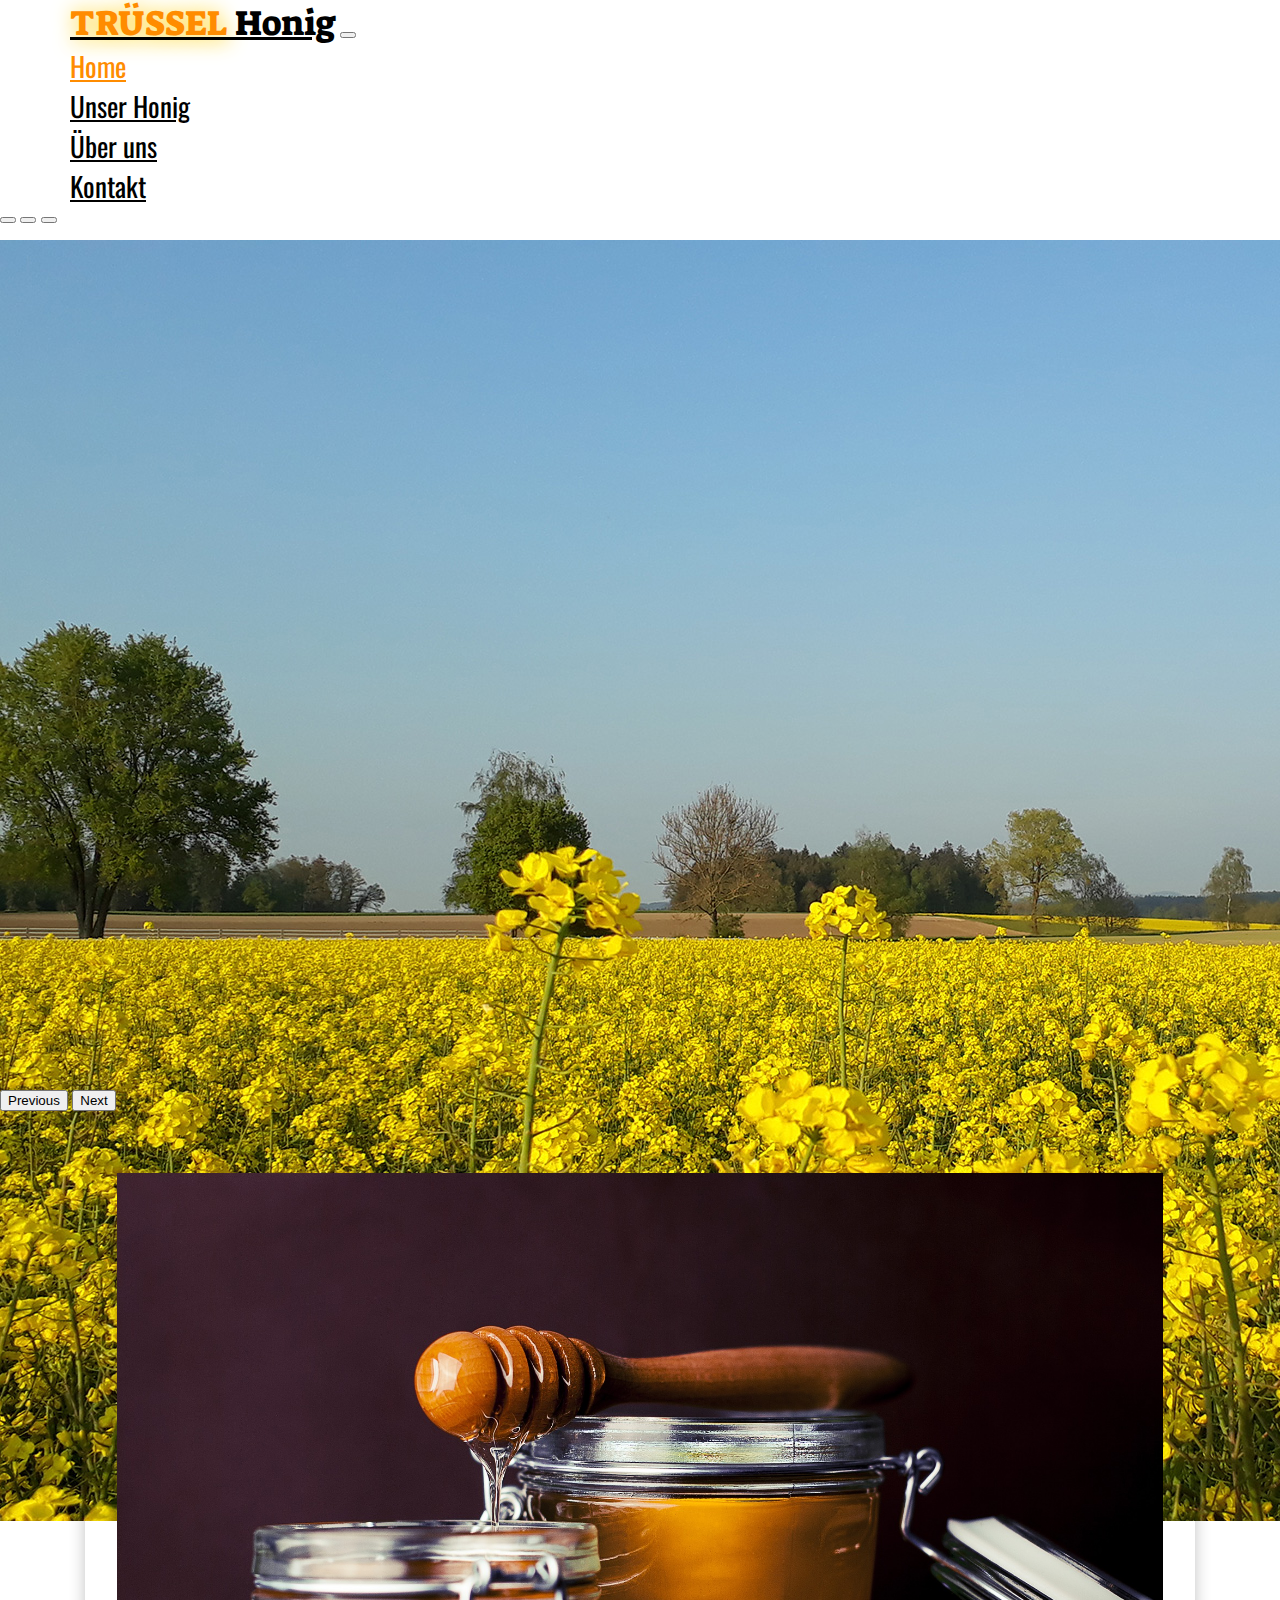
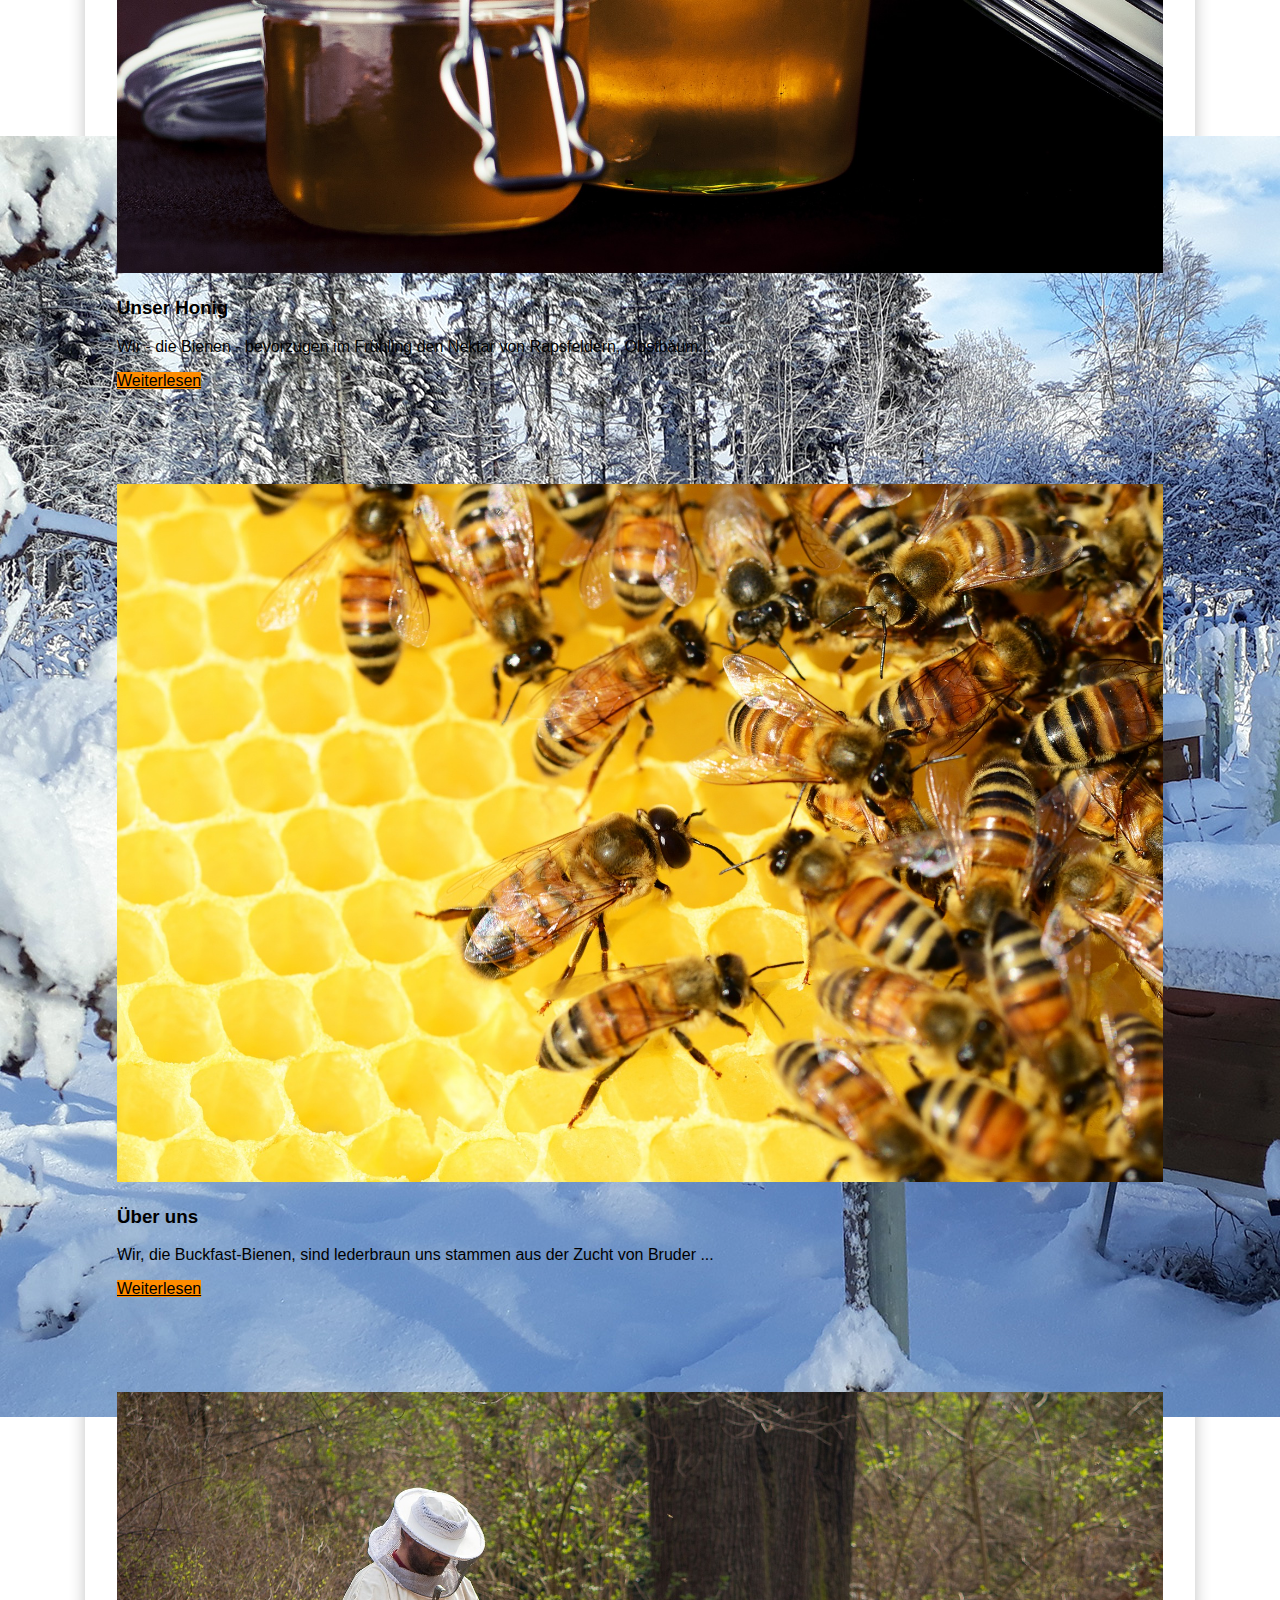
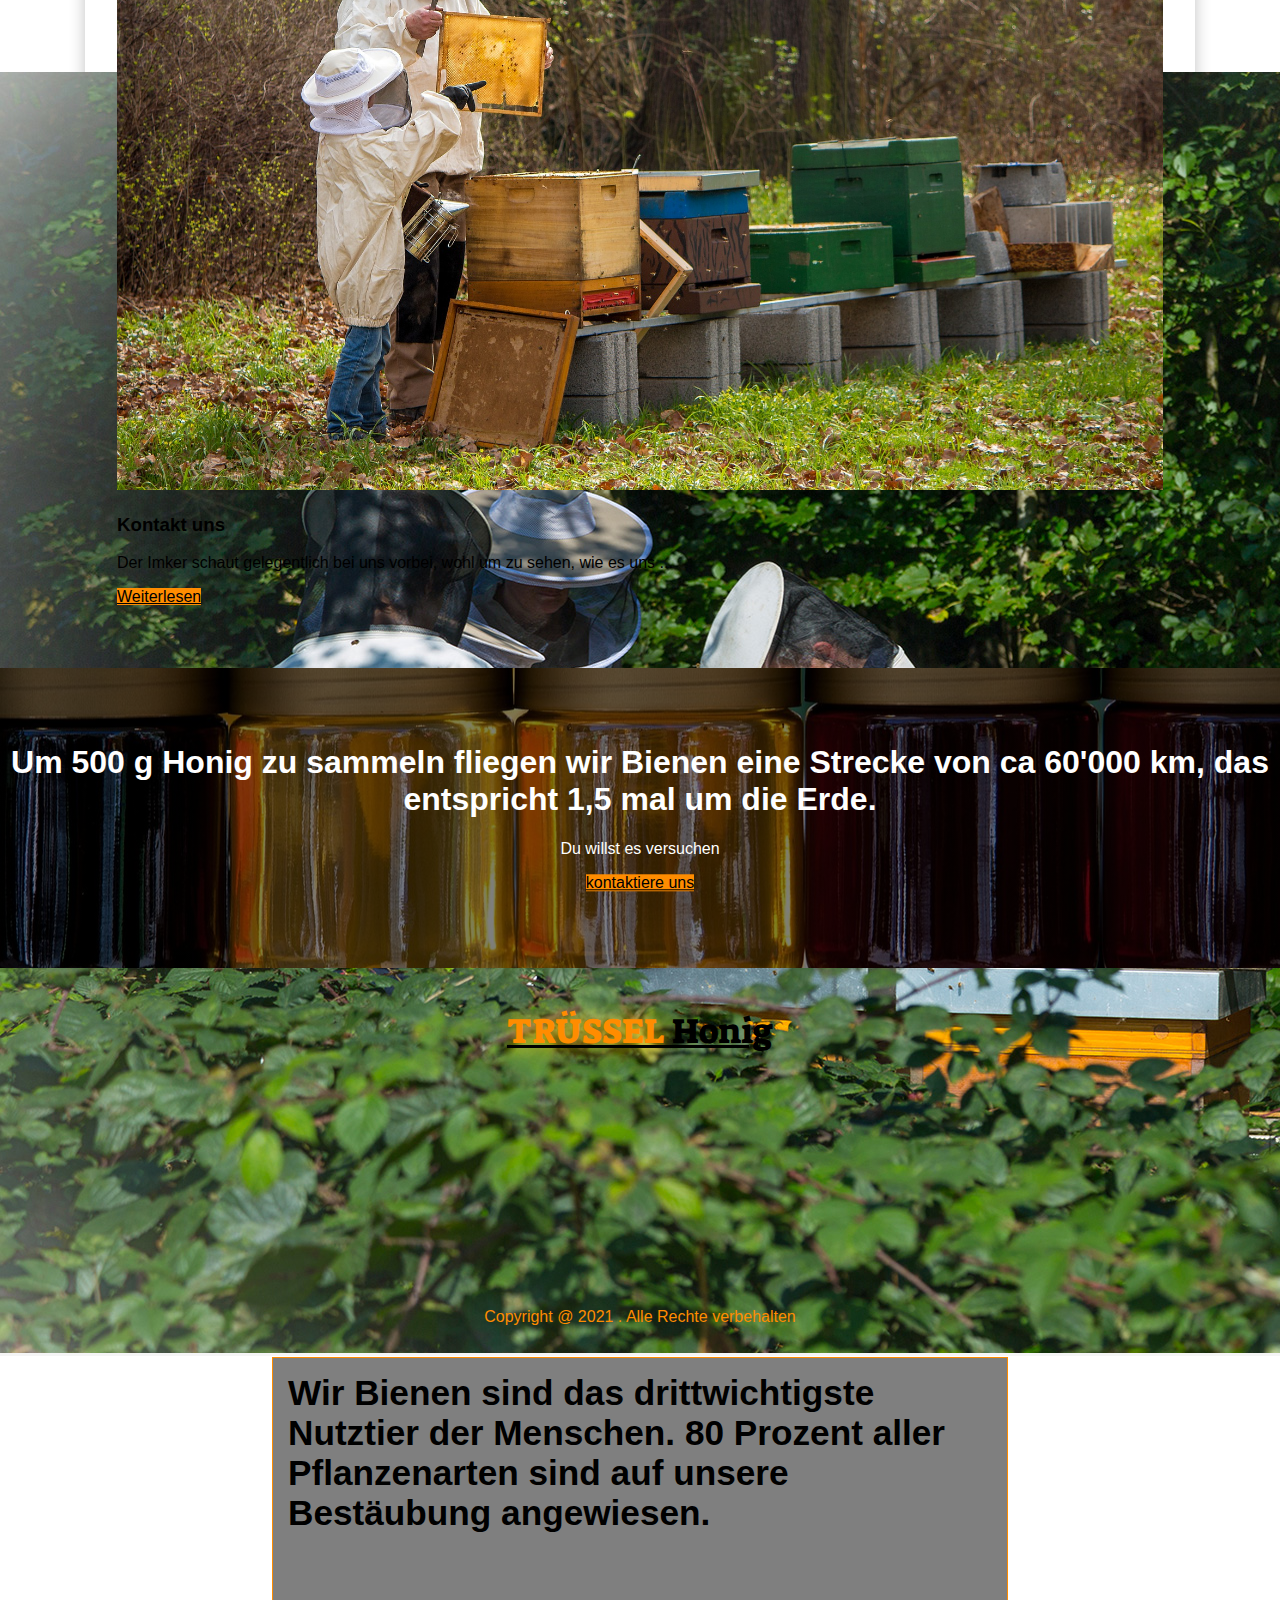
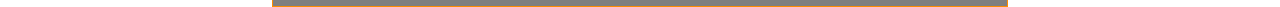
<file: index.html>
<!DOCTYPE html>
<html lang="en">
    <head>
        <meta charset="UTF-8">
        <meta name="viewport" content="width=device-width, initial-scale=1">

        <!-- Bootstrap CSS-->
        <link href="https://cdn.jsdelivr.net/npm/bootstrap@5.1.1/dist/css/bootstrap.min.css" rel="stylesheet" integrity="sha384-F3w7mX95PdgyTmZZMECAngseQB83DfGTowi0iMjiWaeVhAn4FJkqJByhZMI3AhiU" crossorigin="anonymous">
        <!-- Logo font-->
        <link href="https://fonts.googleapis.com/css2?family=Suez+One&display=swap" rel="stylesheet">  
        <!-- Text font-->
        <link href="https://fonts.googleapis.com/css2?family=Oswald:wght@300&display=swap" rel="stylesheet"> 
        
        <link href="./css/style.css" rel="stylesheet">

        <script lang="javascript" type="text/javascript" src="http://code.jquery.com/jquery-3.6.0.min.js"></script>
        <script language="javascript" type="text/javascript" src="./script/script.js" defar></script>
        
        <title>Honig von Jegenstorf</title>
    </head>
    <body>
        <header>
            <nav class="navbar navbar-expand-lg navbar-light bg-light">
                <div class="container-fluid">
                  <a class="navbar-brand" href="#"><span>TRÜSSEL</span> Honig</a>
                  <button class="navbar-toggler" type="button" data-bs-toggle="collapse" data-bs-target="#navbarNavDropdown" aria-controls="navbarNavDropdown" aria-expanded="false" aria-label="Toggle navigation">
                    <span class="navbar-toggler-icon"></span>
                  </button>
                  <div class="collapse navbar-collapse" id="navbarNavDropdown">
                    <ul class="navbar-nav">
                      <li class="nav-item">
                        <a class="nav-link active" aria-current="page" href="#">Home</a>
                      </li>
                      <li class="nav-item">
                        <a class="nav-link" href="./our_product.html">Unser Honig</a>
                      </li>
                      <li class="nav-item">
                        <a class="nav-link" href="./about_us.html">Über uns</a>
                      </li>
                      <li class="nav-item">
                        <a class="nav-link" href="contact_us.html">Kontakt</a>
                      </li>
                      <!-- <li class="nav-item dropdown">
                        <a class="nav-link dropdown-toggle" href="#" id="navbarDropdownMenuLink" role="button" data-bs-toggle="dropdown" aria-expanded="false">
                          Dropdown link
                        </a>
                        <ul class="dropdown-menu" aria-labelledby="navbarDropdownMenuLink">
                          <li><a class="dropdown-item" href="#">Action</a></li>
                          <li><a class="dropdown-item" href="#">Another action</a></li>
                        </ul>
                      </li> -->
                    </ul>
                  </div>
                </div>
              </nav>            
        </header>
        <main class="container container-size">
            <!---------------------------------------- Slideshow ------------------------------------------>
            <section class="row">
              <div id="carouselExampleCaptions" class="carousel slide" data-bs-ride="carousel">
                <div class="carousel-indicators">
                  <button type="button" data-bs-target="#carouselExampleCaptions" data-bs-slide-to="0" class="active" aria-current="true" aria-label="Slide 1"></button>
                  <button type="button" data-bs-target="#carouselExampleCaptions" data-bs-slide-to="1" aria-label="Slide 2"></button>
                  <button type="button" data-bs-target="#carouselExampleCaptions" data-bs-slide-to="2" aria-label="Slide 3"></button>
                </div>
                <div class="carousel-inner">
                  <div class="carousel-item active">
                    <img src="./content/img05.jpg" class="d-block w-100" alt="...">
                    <div class="carousel-caption d-none d-md-block">
                      <h5>Statt zu erschrecken, wenn eine Biene auf dir landet, denke daran, dass sie dich für eine Blume gehalten hat.</h5>
                    </div>
                  </div>
                  <div class="carousel-item">
                    <img src="./content/img06.jpg" class="d-block w-100" alt="...">
                    <div class="carousel-caption d-none d-md-block">
                      <h5>Wir Bienen machen keinen Winterschlaf, stattdessen kuscheln wir uns zu einer Traube zusammen
                        und geben uns gegenseitig warm.</h5>
                    </div>
                  </div>
                  <div class="carousel-item">
                    <img src="./content/img07.jpg" class="d-block w-100" alt="...">
                    <div class="carousel-caption d-none d-md-block">
                      <h5>Wir Bienen sind das drittwichtigste Nutztier der Menschen. 80 Prozent aller Pflanzenarten sind auf unsere Bestäubung angewiesen. </h5>
                    </div>
                  </div>
                </div>
                <button class="carousel-control-prev" type="button" data-bs-target="#carouselExampleCaptions" data-bs-slide="prev">
                  <span class="carousel-control-prev-icon" aria-hidden="true"></span>
                  <span class="visually-hidden">Previous</span>
                </button>
                <button class="carousel-control-next" type="button" data-bs-target="#carouselExampleCaptions" data-bs-slide="next">
                  <span class="carousel-control-next-icon" aria-hidden="true"></span>
                  <span class="visually-hidden">Next</span>
                </button>
              </div>        
            </section>
            <!----------------------------------------- MAINPARTS ------------------------------------------>
            <main class="container-size-main" >
              
            
              <section class="row meinpart">
                  <div class="col-sm-12 col-md-4 mainparts">
                    <div class="mainparts__body">
                      <img src="./content/img02.jpg" alt="...">
                      <h3 class="mainparts__title">Unser Honig</h3>
                      <p class="mainparts__text">Wir - die Bienen - bevorzugen im Frühling den Nektar von Rapsfeldern, Obstbäum...</p>
                      <a href="./our_product.html" class="btn btn-primary mainparts__link">Weiterlesen</a>
                    </div>
                  </div>

                  <div class="col-sm-12 col-md-4 mainparts">
                    <div class="mainparts__body">
                      <img src="./content/img01.jpg" alt="...">
                      <h3 class="mainparts__title">Über uns</h3>
                      <p class="mainparts__text">Wir, die Buckfast-Bienen, sind lederbraun uns stammen aus der Zucht von Bruder  ...</p>
                      <a href="./about_us.html" class="btn btn-primary mainparts__link">Weiterlesen</a>
                    </div>
                  </div>

                  <div class="col-sm-12 col-md-4 mainparts">
                    <div class="mainparts__body">
                      <img src="./content/img04.jpg" alt="...">
                      <h3 class="mainparts__title">Kontakt uns</h3>
                      <p class="mainparts__text">Der Imker schaut gelegentlich bei uns vorbei, wohl um zu sehen, wie es uns ...</p>
                      <a href="./contact_us.html" class="btn btn-primary mainparts__link">Weiterlesen</a>
                    </div>
                  </div>
              </section>
            </main>
            <!--------------------------------------------- Shop --------------------------------------------->
            <section class="row">
              <div class="shop">
                <div class="shop__text">
                  <h1>Um 500 g Honig zu sammeln fliegen wir Bienen eine Strecke von ca 60'000 km, das entspricht 1,5 mal um die Erde.</h1>
                  <p>Du willst es versuchen</p>
                  <a class="btn btn-primary mainparts__link" href="./contact_us.html" >kontaktiere uns</a>
                </div>
              </div>
            </section>

        </main>

        <footer class="footer">
          <div class="footer__center container">
            <div class="footer__content">
              <a class="navbar-brand" href="#"><span>TRÜSSEL</span> Honig</a>
            </div>
            <div class="footer__maps">
              <iframe src="https://www.google.com/maps/embed?pb=!1m14!1m12!1m3!1d7689.4304710036!2d7.510927123172233!3d47.04760427132945!2m3!1f0!2f0!3f0!3m2!1i1024!2i768!4f13.1!5e0!3m2!1sde!2sch!4v1633334682565!5m2!1sde!2sch" width="100%" height="200" style="border:0;" allowfullscreen="" loading="lazy"></iframe>
            </div>
            <div class="footer__copyright">
              <p>Copyright @ 2021 . Alle Rechte verbehalten</p>
            </div>
          </div>
        </footer>
        <!-- Option 1: Bootstrap Bundle with Popper -->
        <script src="https://cdn.jsdelivr.net/npm/bootstrap@5.1.1/dist/js/bootstrap.bundle.min.js" integrity="sha384-/bQdsTh/da6pkI1MST/rWKFNjaCP5gBSY4sEBT38Q/9RBh9AH40zEOg7Hlq2THRZ" crossorigin="anonymous"></script>
    </body>
</html>
</file>
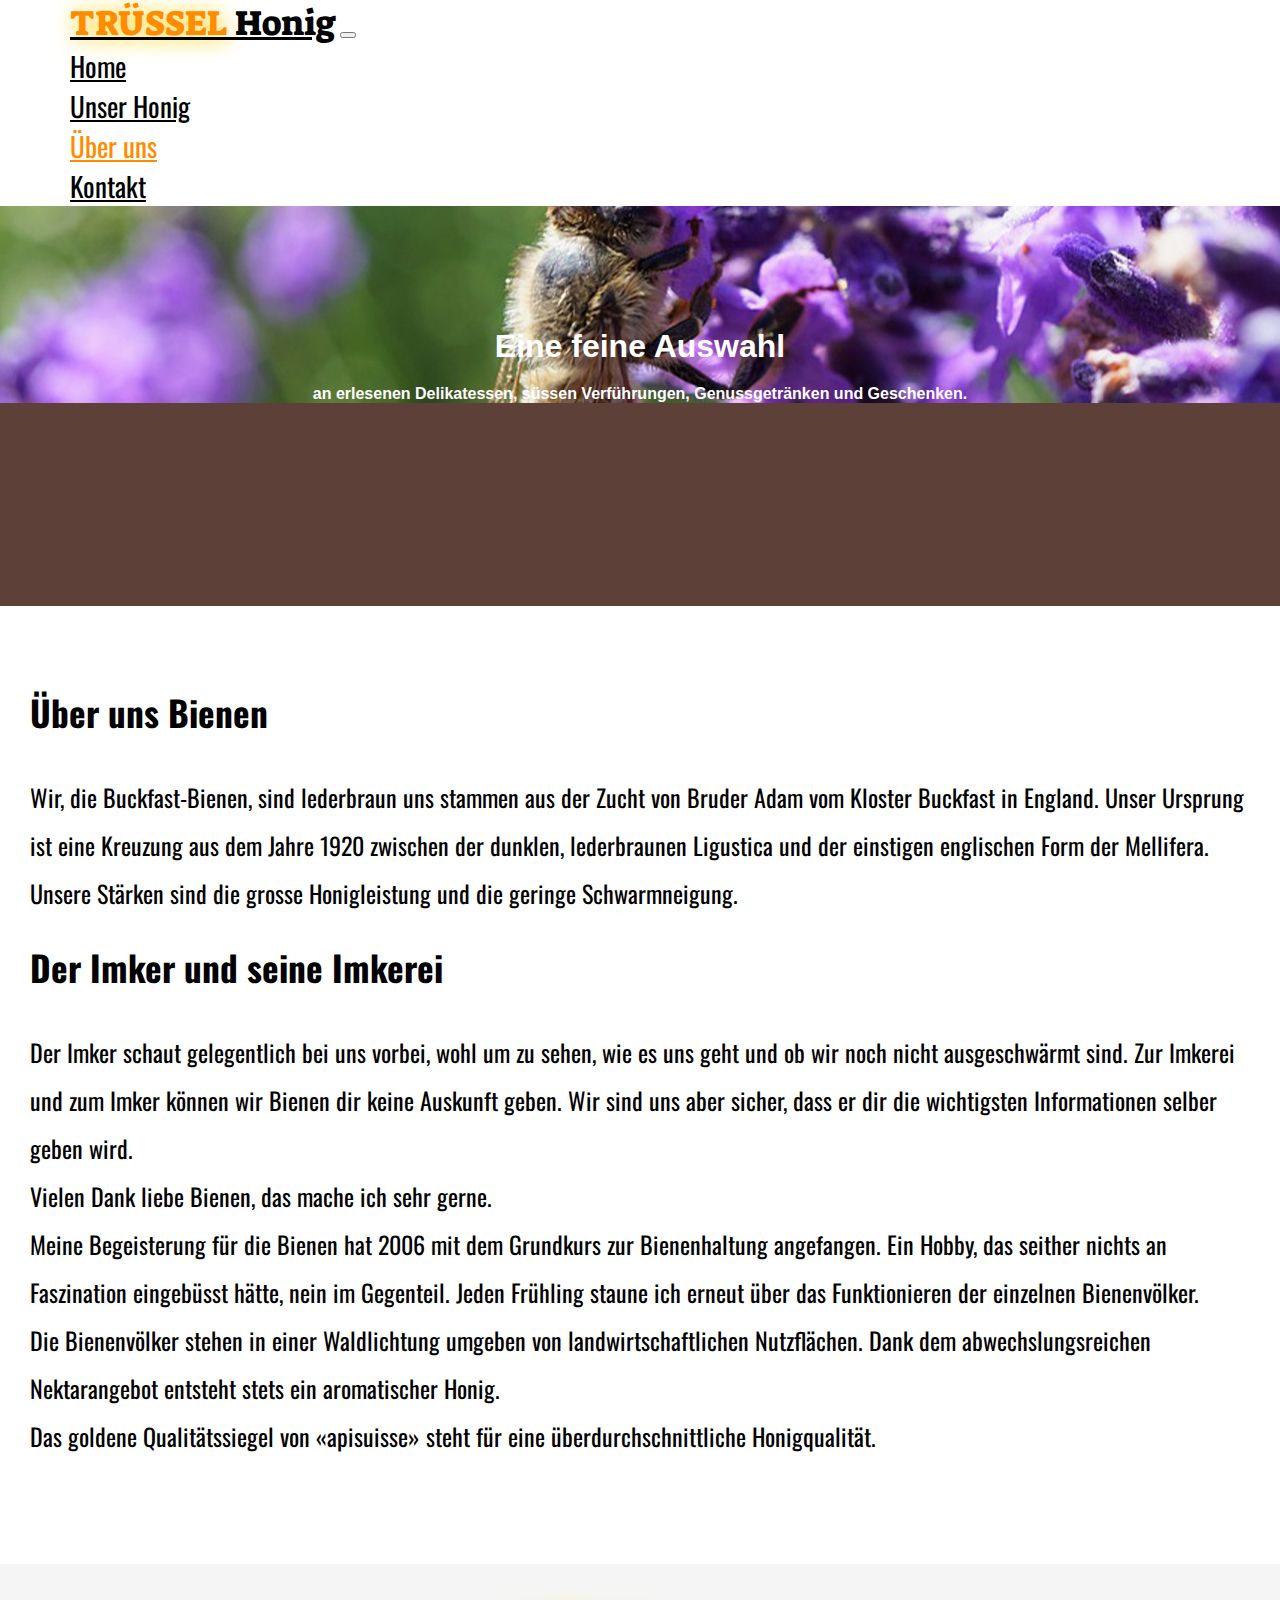
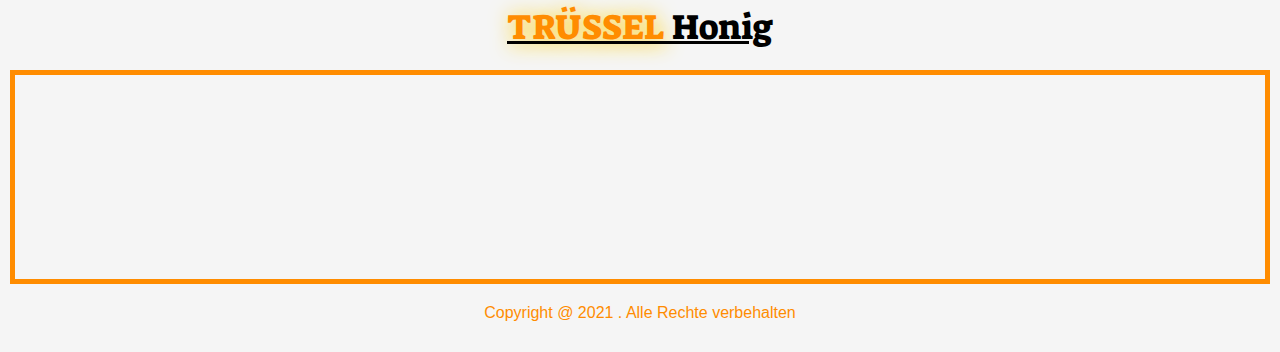
<file: about_us.html>
<!DOCTYPE html>
<html lang="en">
    <head>
        <meta charset="UTF-8">
        <meta name="viewport" content="width=device-width, initial-scale=1">

        <!-- Bootstrap CSS-->
        <link href="https://cdn.jsdelivr.net/npm/bootstrap@5.1.1/dist/css/bootstrap.min.css" rel="stylesheet" integrity="sha384-F3w7mX95PdgyTmZZMECAngseQB83DfGTowi0iMjiWaeVhAn4FJkqJByhZMI3AhiU" crossorigin="anonymous">
        <!-- Logo font-->
        <link href="https://fonts.googleapis.com/css2?family=Suez+One&display=swap" rel="stylesheet">  
        <!-- Text font-->
        <link href="https://fonts.googleapis.com/css2?family=Oswald:wght@300&display=swap" rel="stylesheet"> 
        
        <link href="./css/style.css" rel="stylesheet">

        <script lang="javascript" type="text/javascript" src="http://code.jquery.com/jquery-3.6.0.min.js"></script>
        <script language="javascript" type="text/javascript" src="./script/script.js" defar></script>
        
        <title>Honig von Jegenstorf</title>
    </head>
    <body>
        <header>
            <nav class="navbar navbar-expand-lg navbar-light bg-light">
                <div class="container-fluid">
                  <a class="navbar-brand" href="index.html"><span>TRÜSSEL</span> Honig</a>
                  <button class="navbar-toggler" type="button" data-bs-toggle="collapse" data-bs-target="#navbarNavDropdown" aria-controls="navbarNavDropdown" aria-expanded="false" aria-label="Toggle navigation">
                    <span class="navbar-toggler-icon"></span>
                  </button>
                  <div class="collapse navbar-collapse" id="navbarNavDropdown">
                    <ul class="navbar-nav">
                      <li class="nav-item">
                        <a class="nav-link" aria-current="page" href="index.html">Home</a>
                      </li>
                      <li class="nav-item">
                        <a class="nav-link" href="./our_product.html">Unser Honig</a>
                      </li>
                      <li class="nav-item">
                        <a class="nav-link active" href="#">Über uns</a>
                      </li>
                      <li class="nav-item">
                        <a class="nav-link" href="./contact_us.html">Kontakt</a>
                      </li>
                      <!-- <li class="nav-item dropdown">
                        <a class="nav-link dropdown-toggle" href="#" id="navbarDropdownMenuLink" role="button" data-bs-toggle="dropdown" aria-expanded="false">
                          Dropdown link
                        </a>
                        <ul class="dropdown-menu" aria-labelledby="navbarDropdownMenuLink">
                          <li><a class="dropdown-item" href="#">Action</a></li>
                          <li><a class="dropdown-item" href="#">Another action</a></li>
                        </ul>
                      </li> -->
                    </ul>
                  </div>
                </div>
              </nav>            
        </header>
        <main class="container-size">
            <!---------------------------------------- Banner ------------------------------------------>
            <section class="row banner-aboutus">
                <div class="banner-aboutus__body">
                    <h1 class="banner-aboutus__title">Eine feine Auswahl</h1>
                    <h4 class="banner-aboutus__text">an erlesenen Delikatessen, süssen Verführungen, Genussgetränken und Geschenken.</h4>
                </div>
            </section>
            <!----------------------------------------- contact us ------------------------------------------>
            <main class="container about-us" >
            <section class="row about-us">
                <div>
                    <h3>Über uns Bienen</h3>
                    <p>Wir, die Buckfast-Bienen, sind lederbraun uns stammen aus der Zucht von Bruder Adam vom Kloster
                        Buckfast in England. Unser Ursprung ist eine Kreuzung aus dem Jahre 1920 zwischen der dunklen,
                        lederbraunen Ligustica und der einstigen englischen Form der Mellifera. Unsere Stärken sind die
                        grosse Honigleistung und die geringe Schwarmneigung.
                    </p>
                    <h3>Der Imker und seine Imkerei</h3>
                    <p>Der Imker schaut gelegentlich bei uns vorbei, wohl um zu sehen, wie es uns geht und ob wir noch
                      nicht ausgeschwärmt sind. Zur Imkerei und zum Imker können wir Bienen dir keine Auskunft geben.
                      Wir sind uns aber sicher, dass er dir die wichtigsten Informationen selber geben wird.</br>
                      Vielen Dank liebe Bienen, das mache ich sehr gerne.</br>
                      Meine Begeisterung für die Bienen hat 2006 mit dem Grundkurs zur Bienenhaltung angefangen. Ein
                      Hobby, das seither nichts an Faszination eingebüsst hätte, nein im Gegenteil. Jeden Frühling staune
                      ich erneut über das Funktionieren der einzelnen Bienenvölker.</br>
                      Die Bienenvölker stehen in einer Waldlichtung umgeben von landwirtschaftlichen Nutzflächen. Dank
                      dem abwechslungsreichen Nektarangebot entsteht stets ein aromatischer Honig.</br>
                      Das goldene Qualitätssiegel von «apisuisse» steht für eine überdurchschnittliche Honigqualität.</p>
                </div>
            </section>
            </main>
        </main>

        <footer class="footer">
          <div class="footer__center container">
            <div class="footer__content">
              <a class="navbar-brand" href="index.html"><span>TRÜSSEL</span> Honig</a>
            </div>
            <div class="footer__maps">
              <iframe src="https://www.google.com/maps/embed?pb=!1m14!1m12!1m3!1d7689.4304710036!2d7.510927123172233!3d47.04760427132945!2m3!1f0!2f0!3f0!3m2!1i1024!2i768!4f13.1!5e0!3m2!1sde!2sch!4v1633334682565!5m2!1sde!2sch" width="100%" height="200" style="border:0;" allowfullscreen="" loading="lazy"></iframe>
            </div>
            <div class="footer__copyright">
              <p>Copyright @ 2021 . Alle Rechte verbehalten</p>
            </div>
          </div>
        </footer>
        <!-- Option 1: Bootstrap Bundle with Popper -->
        <script src="https://cdn.jsdelivr.net/npm/bootstrap@5.1.1/dist/js/bootstrap.bundle.min.js" integrity="sha384-/bQdsTh/da6pkI1MST/rWKFNjaCP5gBSY4sEBT38Q/9RBh9AH40zEOg7Hlq2THRZ" crossorigin="anonymous"></script>
    </body>
</html>
</file>
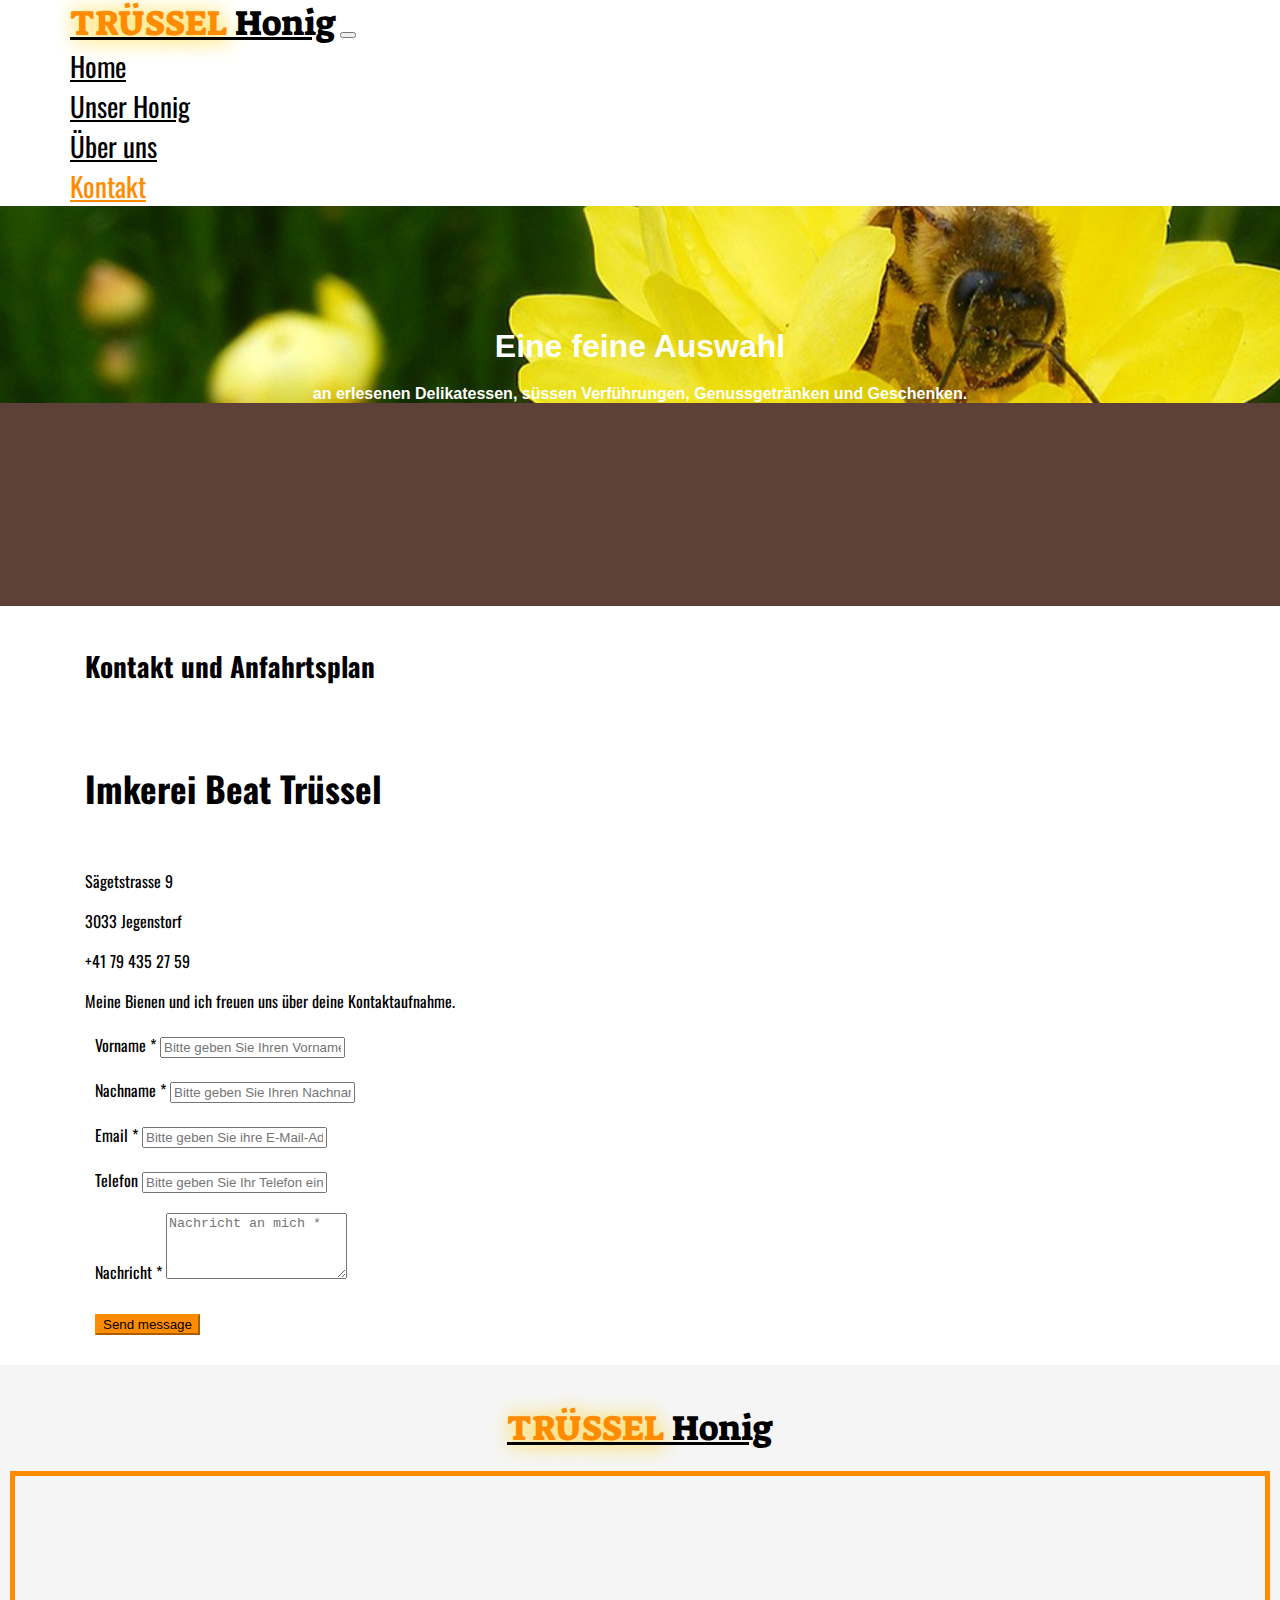
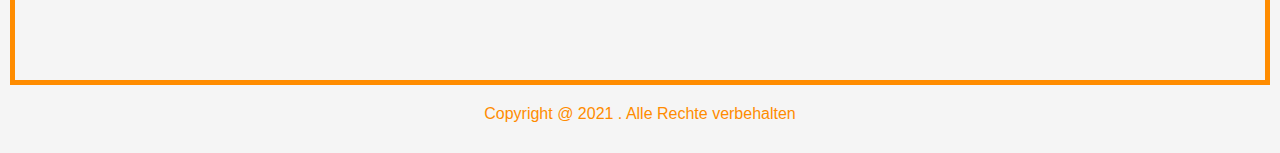
<file: contact_us.html>
<!DOCTYPE html>
<html lang="en">
    <head>
        <meta charset="UTF-8">
        <meta name="viewport" content="width=device-width, initial-scale=1">

        <!-- Bootstrap CSS-->
        <link href="https://cdn.jsdelivr.net/npm/bootstrap@5.1.1/dist/css/bootstrap.min.css" rel="stylesheet" integrity="sha384-F3w7mX95PdgyTmZZMECAngseQB83DfGTowi0iMjiWaeVhAn4FJkqJByhZMI3AhiU" crossorigin="anonymous">
        <!-- Logo font-->
        <link href="https://fonts.googleapis.com/css2?family=Suez+One&display=swap" rel="stylesheet">  
        <!-- Text font-->
        <link href="https://fonts.googleapis.com/css2?family=Oswald:wght@300&display=swap" rel="stylesheet"> 
        
        <link href="./css/style.css" rel="stylesheet">
        
        <script lang="javascript" type="text/javascript" src="http://code.jquery.com/jquery-3.6.0.min.js"></script>
        <script language="javascript" type="text/javascript" src="./script/script.js" defar></script>
        
        <title>Honig von Jegenstorf</title>
    </head>
    <body>
        <header>
            <nav class="navbar navbar-expand-lg navbar-light bg-light">
                <div class="container-fluid">
                  <a class="navbar-brand" href="index.html"><span>TRÜSSEL</span> Honig</a>
                  <button class="navbar-toggler" type="button" data-bs-toggle="collapse" data-bs-target="#navbarNavDropdown" aria-controls="navbarNavDropdown" aria-expanded="false" aria-label="Toggle navigation">
                    <span class="navbar-toggler-icon"></span>
                  </button>
                  <div class="collapse navbar-collapse" id="navbarNavDropdown">
                    <ul class="navbar-nav">
                      <li class="nav-item">
                        <a class="nav-link" aria-current="page" href="index.html">Home</a>
                      </li>
                      <li class="nav-item">
                        <a class="nav-link" href="./our_product.html">Unser Honig</a>
                      </li>
                      <li class="nav-item">
                        <a class="nav-link" href="./about_us.html">Über uns</a>
                      </li>
                      <li class="nav-item">
                        <a class="nav-link active" href="#">Kontakt</a>
                      </li>
                      <!-- <li class="nav-item dropdown">
                        <a class="nav-link dropdown-toggle" href="#" id="navbarDropdownMenuLink" role="button" data-bs-toggle="dropdown" aria-expanded="false">
                          Dropdown link
                        </a>
                        <ul class="dropdown-menu" aria-labelledby="navbarDropdownMenuLink">
                          <li><a class="dropdown-item" href="#">Action</a></li>
                          <li><a class="dropdown-item" href="#">Another action</a></li>
                        </ul>
                      </li> -->
                    </ul>
                  </div>
                </div>
              </nav>            
        </header>
        <main class="container container-size">
            <!---------------------------------------- Banner ------------------------------------------>
            <section class="row banner-contactus">
                <div class="banner-contactus__body">
                    <h1 class="banner-contactus__title">Eine feine Auswahl</h1>
                    <h4 class="banner-contactus__text">an erlesenen Delikatessen, süssen Verführungen, Genussgetränken und Geschenken.</h4>
                </div>
            </section>
            <!----------------------------------------- contact us ------------------------------------------>
            <main class="container-size-main" >
            <section class="row contact-us">
              <div class="col-lg-6">
                <h4>Kontakt und Anfahrtsplan</h4>
                <h3>Imkerei Beat Trüssel</h3>
                <p>Sägetstrasse 9</p>
                <p>3033 Jegenstorf</p>
                <p>+41 79 435 27 59</p>
                <p>Meine Bienen und ich freuen uns über deine Kontaktaufnahme.</p>

              </div>
              <div class="col-lg-6 col-lg-offset-2">
                    <form class="form" id="contact-form" method="post" action="https://formsubmit.co/a4a94ce1e2f2c75fbbff292941272eb2" method="POST" role="form" >
          
                        <div class="messages"></div>
                        <div class="controls">
                
                            <div class="col-sm-12">
                                <div class="form__group">
                                <label for="form_name">Vorname *</label>
                                <input id="form_name" type="text" class="form-control" name="Vorname" placeholder="Bitte geben Sie Ihren Vornamen ein *" required="required" data-error="Firstname is required.">
                                <div class="help-block with-errors"></div>
                                </div>
                            </div>
                            <div class="col-sm-12">
                                <div class="form__group">
                                <label for="form_lastname">Nachname *</label>
                                <input id="form_lastname" type="text" class="form-control" name="Nachname" placeholder="Bitte geben Sie Ihren Nachnamen ein *" required="required" data-error="Lastname is required.">
                                <div class="help-block with-errors"></div>
                                </div>
                            </div>
                            <div class="col-sm-12">
                                <div class="form__group">
                                <label for="form_email">Email *</label>
                                <input id="form_email" type="email" class="form-control" name="email" placeholder="Bitte geben Sie ihre E-Mail-Adresse ein *" required="required" data-error="Valid email is required.">
                                <div class="help-block with-errors"></div>
                                </div>
                            </div>
                            <div class="col-sm-12">
                                <div class="form__group">
                                <label for="form_phone">Telefon</label>
                                <input id="form_phone" type="tel" class="form-control" name="Telefon" placeholder="Bitte geben Sie Ihr Telefon ein">
                                <div class="help-block with-errors"></div>
                                </div>
                            </div>
                            <div class="row">
                            <div class="col-md-12">
                                <div class="form__group">
                                <label for="form_message">Nachricht *</label>
                                <textarea id="form_message"  class="form-control" name="Nachricht" placeholder="Nachricht an mich *" rows="4" required data-error="Please,leave us a message."></textarea>
                                <div class="help-block with-errors"></div>
                                </div>
                            </div>
                            <div class="col-md-12">
                                <input type="submit" class="form__button btn btn-primary mainparts__link" value="Send message">
                            </div>
                            </div>
                        </div>
                    </form>
                </div>
            </section>
          </main>
        </main>

        <footer class="footer">
          <div class="footer__center container">
            <div class="footer__content">
              <a class="navbar-brand" href="index.html"><span>TRÜSSEL</span> Honig</a>
            </div>
            <div class="footer__maps">
              <iframe src="https://www.google.com/maps/embed?pb=!1m14!1m12!1m3!1d7689.4304710036!2d7.510927123172233!3d47.04760427132945!2m3!1f0!2f0!3f0!3m2!1i1024!2i768!4f13.1!5e0!3m2!1sde!2sch!4v1633334682565!5m2!1sde!2sch" width="100%" height="200" style="border:0;" allowfullscreen="" loading="lazy"></iframe>
            </div>
            <div class="footer__copyright">
              <p>Copyright @ 2021 . Alle Rechte verbehalten</p>
            </div>
          </div>
        </footer>
        <!-- Option 1: Bootstrap Bundle with Popper -->
        <script src="https://cdn.jsdelivr.net/npm/bootstrap@5.1.1/dist/js/bootstrap.bundle.min.js" integrity="sha384-/bQdsTh/da6pkI1MST/rWKFNjaCP5gBSY4sEBT38Q/9RBh9AH40zEOg7Hlq2THRZ" crossorigin="anonymous"></script>
    </body>
</html>
</file>
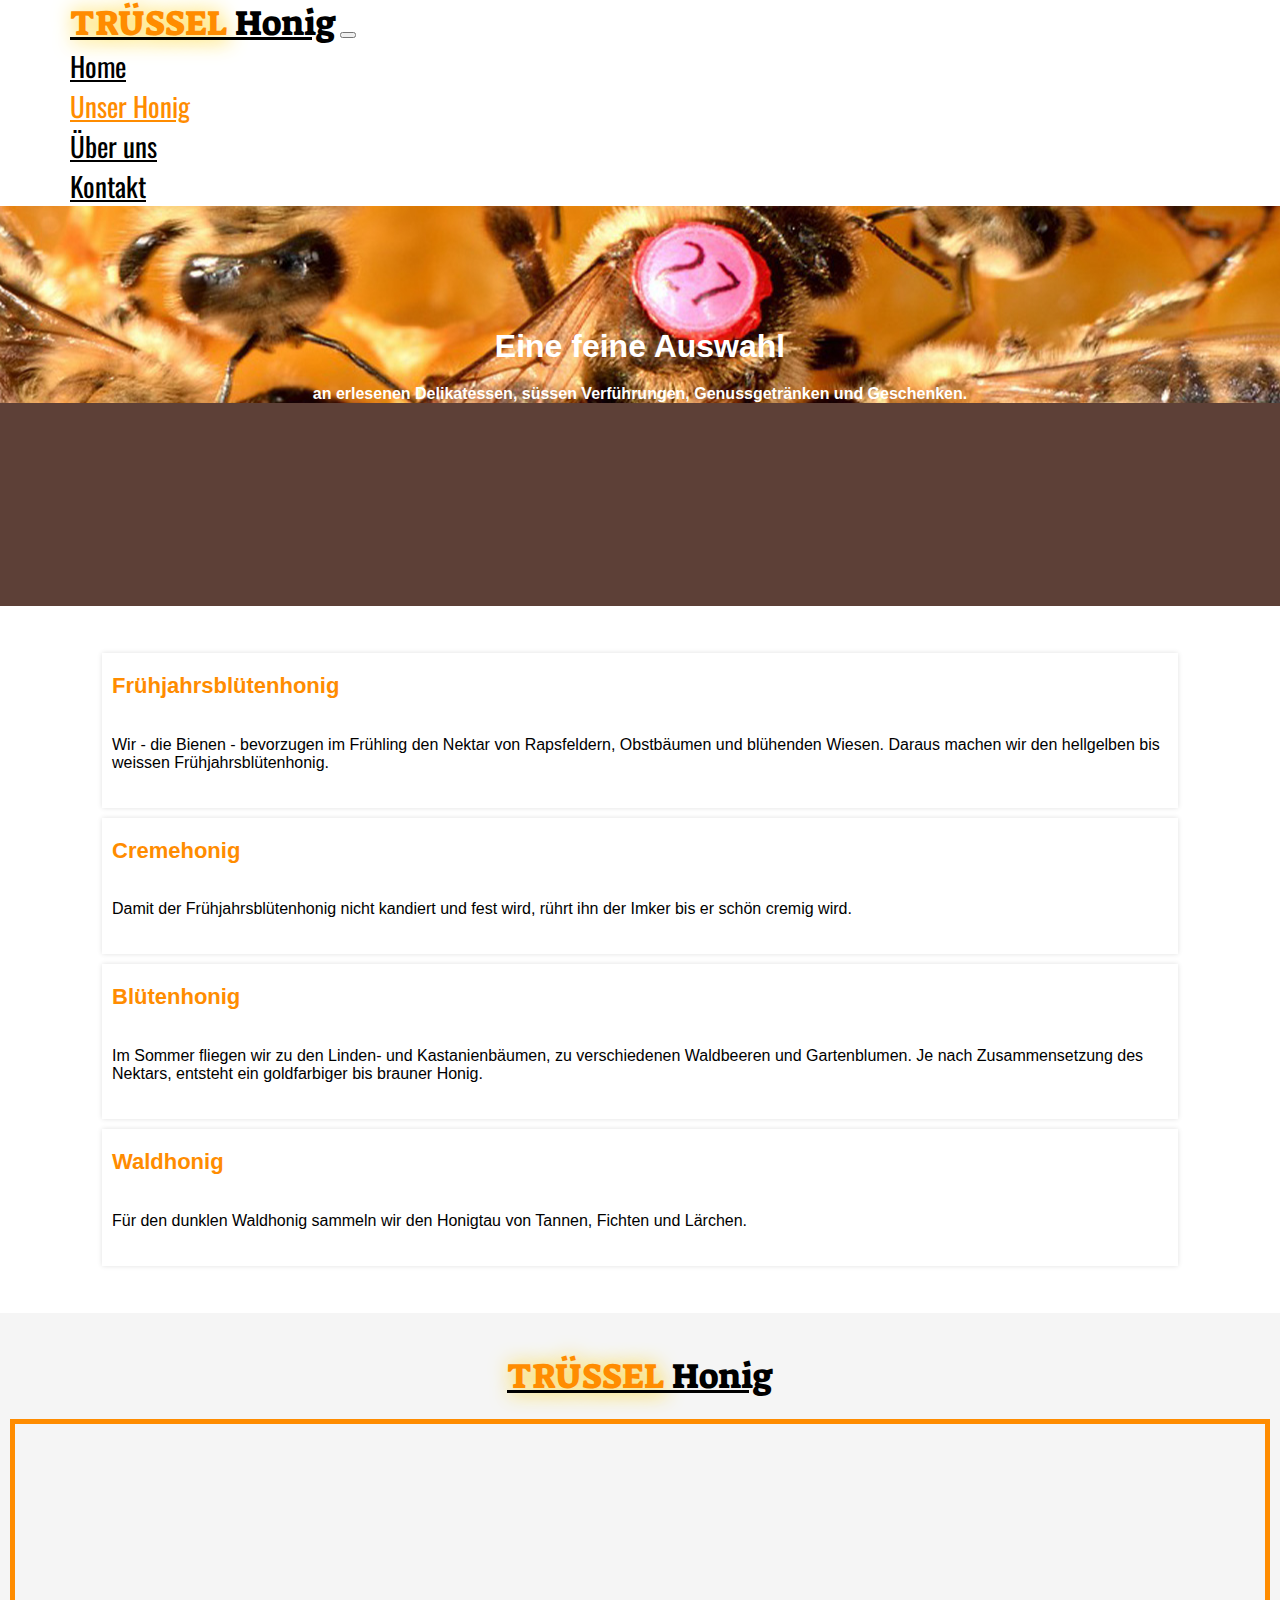
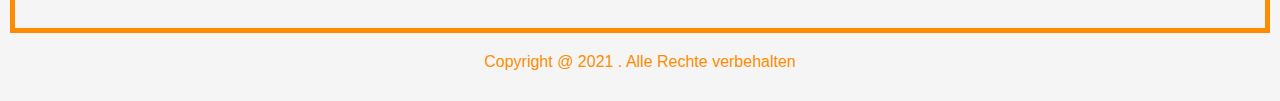
<file: our_product.html>
<!DOCTYPE html>
<html lang="en">
    <head>
        <meta charset="UTF-8">
        <meta name="viewport" content="width=device-width, initial-scale=1">

        <!-- Bootstrap CSS-->
        <link href="https://cdn.jsdelivr.net/npm/bootstrap@5.1.1/dist/css/bootstrap.min.css" rel="stylesheet" integrity="sha384-F3w7mX95PdgyTmZZMECAngseQB83DfGTowi0iMjiWaeVhAn4FJkqJByhZMI3AhiU" crossorigin="anonymous">
        <!-- Logo font-->
        <link href="https://fonts.googleapis.com/css2?family=Suez+One&display=swap" rel="stylesheet">  
        <!-- Text font-->
        <link href="https://fonts.googleapis.com/css2?family=Oswald:wght@300&display=swap" rel="stylesheet"> 
        
        <link href="./css/style.css" rel="stylesheet">

        <script lang="javascript" type="text/javascript" src="http://code.jquery.com/jquery-3.6.0.min.js"></script>
        <script language="javascript" type="text/javascript" src="./script/script.js" defar></script>
        
        <title>Honig von Jegenstorf</title>
    </head>
    <body>
        <header>
            <nav class="navbar navbar-expand-lg navbar-light bg-light">
                <div class="container-fluid">
                  <a class="navbar-brand" href="index.html"><span>TRÜSSEL</span> Honig</a>
                  <button class="navbar-toggler" type="button" data-bs-toggle="collapse" data-bs-target="#navbarNavDropdown" aria-controls="navbarNavDropdown" aria-expanded="false" aria-label="Toggle navigation">
                    <span class="navbar-toggler-icon"></span>
                  </button>
                  <div class="collapse navbar-collapse" id="navbarNavDropdown">
                    <ul class="navbar-nav">
                      <li class="nav-item">
                        <a class="nav-link" aria-current="page" href="index.html">Home</a>
                      </li>
                      <li class="nav-item">
                        <a class="nav-link active" href="#">Unser Honig</a>
                      </li>
                      <li class="nav-item">
                        <a class="nav-link" href="./about_us.html">Über uns</a>
                      </li>
                      <li class="nav-item">
                        <a class="nav-link" href="./contact_us.html">Kontakt</a>
                      </li>
                      <!-- <li class="nav-item dropdown">
                        <a class="nav-link dropdown-toggle" href="#" id="navbarDropdownMenuLink" role="button" data-bs-toggle="dropdown" aria-expanded="false">
                          Dropdown link
                        </a>
                        <ul class="dropdown-menu" aria-labelledby="navbarDropdownMenuLink">
                          <li><a class="dropdown-item" href="#">Action</a></li>
                          <li><a class="dropdown-item" href="#">Another action</a></li>
                        </ul>
                      </li>  -->
                    </ul>
                  </div>
                </div>
              </nav>            
        </header>
        <main class="container  container-size">
            <!---------------------------------------- Banner ------------------------------------------>
            <section class="row banner-product">
                <div class="banner-product__body">
                    <h1 class="banner-product__title">Eine feine Auswahl</h1>
                    <h4 class="banner-product__text">an erlesenen Delikatessen, süssen Verführungen, Genussgetränken und Geschenken.</h4>
                </div>
            </section>
            <!----------------------------------------- our product ------------------------------------------>
            <main class="container-size-main" >

            <section class="row product">
                <div class="product__body">
                  <h5 class="product__title">Frühjahrsblütenhonig</h5>
                  <p class="product__text">Wir - die Bienen - bevorzugen im Frühling den Nektar von Rapsfeldern, Obstbäumen und blühenden
                    Wiesen. Daraus machen wir den hellgelben bis weissen Frühjahrsblütenhonig.</p>
                </div>
                <div class="product__body">
                  <h5 class="product__title">Cremehonig</h5>
                  <p class="product__text">Damit der Frühjahrsblütenhonig nicht kandiert und fest wird, rührt ihn der Imker bis er schön cremig
                    wird.</p>
                </div>
                <div class="product__body">
                  <h5 class="product__title">Blütenhonig</h5>
                  <p class="product__text">Im Sommer fliegen wir zu den Linden- und Kastanienbäumen, zu verschiedenen Waldbeeren und
                    Gartenblumen. Je nach Zusammensetzung des Nektars, entsteht ein goldfarbiger bis brauner Honig.</p>
                </div>
                <div class="product__body">
                  <h5 class="product__title">Waldhonig</h5>
                  <p class="product__text">Für den dunklen Waldhonig sammeln wir den Honigtau von Tannen, Fichten und Lärchen.</p>
                </div>
            </section>
            </main>
        </main>

        <footer class="footer">
          <div class="footer__center container">
            <div class="footer__content">
              <a class="navbar-brand" href="index.html"><span>TRÜSSEL</span> Honig</a>
            </div>
            <div class="footer__maps">
              <iframe src="https://www.google.com/maps/embed?pb=!1m14!1m12!1m3!1d7689.4304710036!2d7.510927123172233!3d47.04760427132945!2m3!1f0!2f0!3f0!3m2!1i1024!2i768!4f13.1!5e0!3m2!1sde!2sch!4v1633334682565!5m2!1sde!2sch" width="100%" height="200" style="border:0;" allowfullscreen="" loading="lazy"></iframe>
            </div>
            <div class="footer__copyright">
              <p>Copyright @ 2021 . Alle Rechte verbehalten</p>
            </div>
          </div>
        </footer>
        <!-- Option 1: Bootstrap Bundle with Popper -->
        <script src="https://cdn.jsdelivr.net/npm/bootstrap@5.1.1/dist/js/bootstrap.bundle.min.js" integrity="sha384-/bQdsTh/da6pkI1MST/rWKFNjaCP5gBSY4sEBT38Q/9RBh9AH40zEOg7Hlq2THRZ" crossorigin="anonymous"></script>
    </body>
</html>
</file>
<file: css/style.css>
body {
  font-family: Arial, Helvetica, sans-serif;
}

html, body, ul, ol, li, form, fieldset, legend {
  margin: 0;
  padding: 0;
}

h1, h2, h3, h4, h5, p {
  margin-top: 0;
}

fieldset, img {
  border: 0;
}

li {
  list-style: none;
}

/* 
BOX-sizing
On the rare occasion you need to override it, use something like the following:

.selector-for-some-widget {
  box-sizing: content-box;
}
*/
/*------------------HOME PAGE---------------HEADER----------------------------*/
.navbar-light .navbar-nav .nav-link {
  color: #fff;
}

.navbar-light .navbar-brand {
  color: #000;
}

.navbar-brand {
  font-family: "Suez One", serif;
  font-size: 1.7em;
}
.navbar-brand span {
  text-shadow: 1px 1px 20px #ffd119ff;
  color: #ff8c00ff;
}

.nav-item {
  font-family: "Oswald", sans-serif;
  font-weight: 400;
  font-size: 1.7em;
}

.navbar-light .navbar-nav .nav-link {
  color: #000;
}
.navbar-light .navbar-nav .nav-link:hover {
  color: #f55a43ff;
}

.navbar-light .navbar-nav .nav-link.active {
  color: #ff8c00ff;
}

.moveselector {
  height: 260px;
  -webkit-animation-name: moveup;
          animation-name: moveup;
  -webkit-animation-duration: 3s;
          animation-duration: 3s;
  -webkit-animation-delay: 1s;
          animation-delay: 1s;
  -webkit-animation-fill-mode: both;
          animation-fill-mode: both;
}

@-webkit-keyframes moveup {
  from {
    top: 0px;
    opacity: 0;
  }
  to {
    top: 400px;
    opacity: 1;
  }
}

@keyframes moveup {
  from {
    top: 0px;
    opacity: 0;
  }
  to {
    top: 400px;
    opacity: 1;
  }
}
/*------------------SINGEL PAGE-------------HEADER----------------------------*/
.banner {
  background-color: #5d4037;
  min-height: 200px;
}
.banner__body {
  background-position: center;
  color: #fff;
  text-align: center;
}
.banner__title {
  margin: 20px 0;
}
.banner__body {
  background-image: url("../content/banner01.jpg");
}

.banner-product {
  background-color: #5d4037;
  min-height: 200px;
}
.banner-product__body {
  background-position: center;
  color: #fff;
  text-align: center;
}
.banner-product__title {
  margin: 20px 0;
}
.banner-product__body {
  background-image: url("../content/banner02.jpg");
}

.banner-contactus {
  background-color: #5d4037;
  min-height: 200px;
}
.banner-contactus__body {
  background-position: center;
  color: #fff;
  text-align: center;
}
.banner-contactus__title {
  margin: 20px 0;
}
.banner-contactus__body {
  background-image: url("../content/banner03.jpg");
}

.banner-aboutus {
  background-color: #5d4037;
  min-height: 200px;
}
.banner-aboutus__body {
  background-position: center;
  color: #fff;
  text-align: center;
}
.banner-aboutus__title {
  margin: 20px 0;
}
.banner-aboutus__body {
  background-image: url("../content/banner01.jpg");
}

/*------------------HOME PAGE---------------MAIN------------------------------*/
.meinpart {
  padding: 0 20px;
}

.mainparts img, .shop img {
  width: 100%;
}

.mainparts {
  margin: 30px 0px;
}
.mainparts__body {
  border-bottom: 1px solid #000;
  padding-bottom: 20px;
  background-color: #fff;
}
.mainparts__title {
  margin-top: 20px;
}
.mainparts__link {
  background-color: #ff8c00ff;
  border-color: #ff8c00ff;
  color: #000;
}
.mainparts__link:hover {
  background-color: #ffd119ff;
  border-color: #ffd119ff;
}

.shop {
  background-image: -webkit-gradient(linear, left top, left bottom, from(rgba(0, 0, 0, 0.5)), to(rgba(0, 0, 0, 0.5))), url("../content/imgshop01.jpg");
  background-image: linear-gradient(rgba(0, 0, 0, 0.5), rgba(0, 0, 0, 0.5)), url("../content/imgshop01.jpg");
  height: 200px;
  background-position: center;
  background-repeat: no-repeat;
  background-size: cover;
  position: relative;
}
.shop__text {
  text-align: center;
  position: absolute;
  top: 50%;
  left: 50%;
  width: 100%;
  -webkit-transform: translate(-50%, -50%);
          transform: translate(-50%, -50%);
  color: white;
}

/*------------------HOME PAGE---------------FOOTER----------------------------*/
.footer {
  background-color: #f5f5f5ff;
  margin: 0;
  padding: 20px 10px 10px 10px;
  text-align: center;
}
.footer__content {
  padding: 20px 0;
}
.footer__maps {
  border: 5px solid #ff8c00ff;
}
.footer__copyright p {
  color: #ff8c00ff;
  margin: 20px 0;
}
.footer a {
  color: #000;
}

/*----------------------------------------OUR PRODUCT------------------------*/
.product {
  padding: 37px !important;
}
.product__header {
  text-align: center;
  font-size: 26px;
}
.product__body {
  margin: 10px 0px;
  -webkit-box-shadow: 0px 0px 5px #e0e0e0;
          box-shadow: 0px 0px 5px #e0e0e0;
  padding: 10px 10px;
  background-color: #fff;
}
.product__title {
  color: #ff8c00ff;
  font-size: 22px;
}

/*----------------------------------------ABOUT US PAGE------------------------*/
.about-us {
  min-height: 500px;
  padding: 40px 15px;
}
.about-us h3 {
  font-family: "Oswald", sans-serif;
  font-size: 2.2em;
}
.about-us p {
  font-family: "Oswald", sans-serif;
  font-size: 1.5em;
  line-height: 2em;
}

.banner-aboutus {
  margin: 0px;
}

/*----------------------------------------CONTACT PAGE-------------------------*/
.contact-us {
  padding: 20px;
  font-family: "Oswald", sans-serif;
}
.contact-us h4 {
  font-size: 1.7em;
  padding: 20px 0;
}
.contact-us h3 {
  font-size: 2.2em;
  padding: 20px 0;
}
.contact-us p {
  font-size: 1em;
}

.form__group {
  margin: 20px 10px;
}
.form__button {
  margin: 10px;
}

/*-------------------------------------------------Medium devices-----------------------------------------------*/
@media (min-width: 768px) {
  /*--------------------------header-----------*/
  header {
    padding: 0 20px;
  }

  .navbar-brand {
    font-size: 2.2em;
  }

  /*------------------------Slideshow-----------*/
  .carousel {
    padding: 0px;
  }

  /*------------------------mainparts-----------*/
  .container-size {
    max-width: 100%;
  }

  .container-size-main {
    max-width: 736px;
    margin: auto;
  }

  .mainparts__body {
    -webkit-box-shadow: 0 0 15px #c2c2c2ff;
            box-shadow: 0 0 15px #c2c2c2ff;
    padding: 2em;
    border: none;
  }

  /*------------------------shop-----------------*/
  .shop {
    height: 300px;
  }

  /*------------------------footer------------------*/
}
/*-------------------------------------------------Large devices-------------------------------------------------*/
@media (min-width: 992px) {
  .header {
    background-color: #f5f5f5ff;
    padding: 0px;
  }

  .bg-light {
    max-width: 960px;
    margin: 0px auto;
    --bs-bg-opacity: none;
  }

  .navbar-expand-lg .navbar-collapse {
    display: contents !important;
  }

  .carousel {
    height: 90%;
  }

  .carousel-inner {
    max-height: 850px;
  }

  .carousel-indicators {
    margin-bottom: 1rem;
  }

  .carousel-caption {
    bottom: 37%;
    padding: 15px;
    background-color: rgba(0, 0, 0, 0.5);
    width: 55%;
    margin: auto;
    border: 1px solid #ff8c00ff;
  }
  .carousel-caption h5 {
    font-size: 2.2em;
  }
  .carousel-caption p {
    font-size: 1em;
  }

  .banner, .banner-product, .banner-aboutus, .banner-contactus {
    min-height: 400px;
  }

  .banner-contactus__body, .banner-aboutus__body, .banner-product__body {
    padding-top: 8%;
  }

  .product {
    padding: 25px;
  }
  .product__body {
    padding: 20px 10px;
  }

  .container-size-main {
    max-width: 976px;
  }
}
/*-------------------------------------------------X-Large devices-------------------------------------------------*/
@media (min-width: 1200px) {
  .bg-light {
    max-width: 1140px;
  }

  .container-size-main {
    max-width: 1150px;
  }
}
/*-------------------------------------------------XX-Large devices-------------------------------------------------*/
@media (min-width: 1400px) {
  .bg-light {
    max-width: 1320px;
  }

  .container-size-main {
    max-width: 1335px;
  }

  .carousel-caption {
    bottom: 55%;
    padding: 15px;
  }
  .carousel-caption h5 {
    font-size: 3em;
  }
  .carousel-caption p {
    font-size: 2em;
  }
}
</file>
